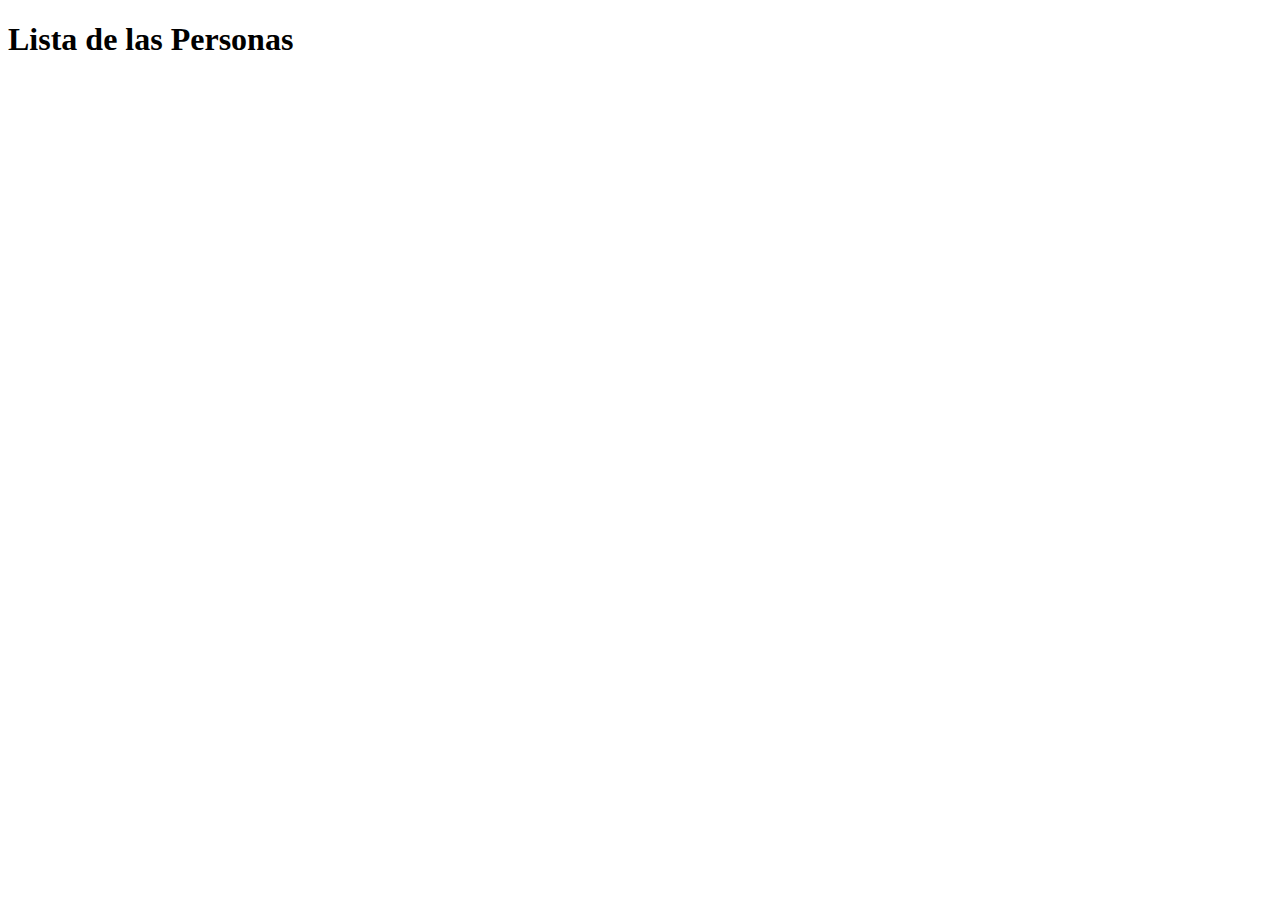
<file: index.html>
<!DOCTYPE html>
<html lang="es">
<head>
    <meta charset='utf-8'>
    <meta http-equiv='X-UA-Compatible' content='IE=edge'>
    <title>Consulta API</title>
    <meta name='viewport' content='width=device-width, initial-scale=1'>
    <link rel='stylesheet' type='text/css' media='screen' href='./css/main.css'>
</head>
<body>
    <div class="container">
        <h1>Lista de las Personas</h1>
    </div>
    
    
    <script src='./js/main.js'></script>
</body>
</html>
</file>
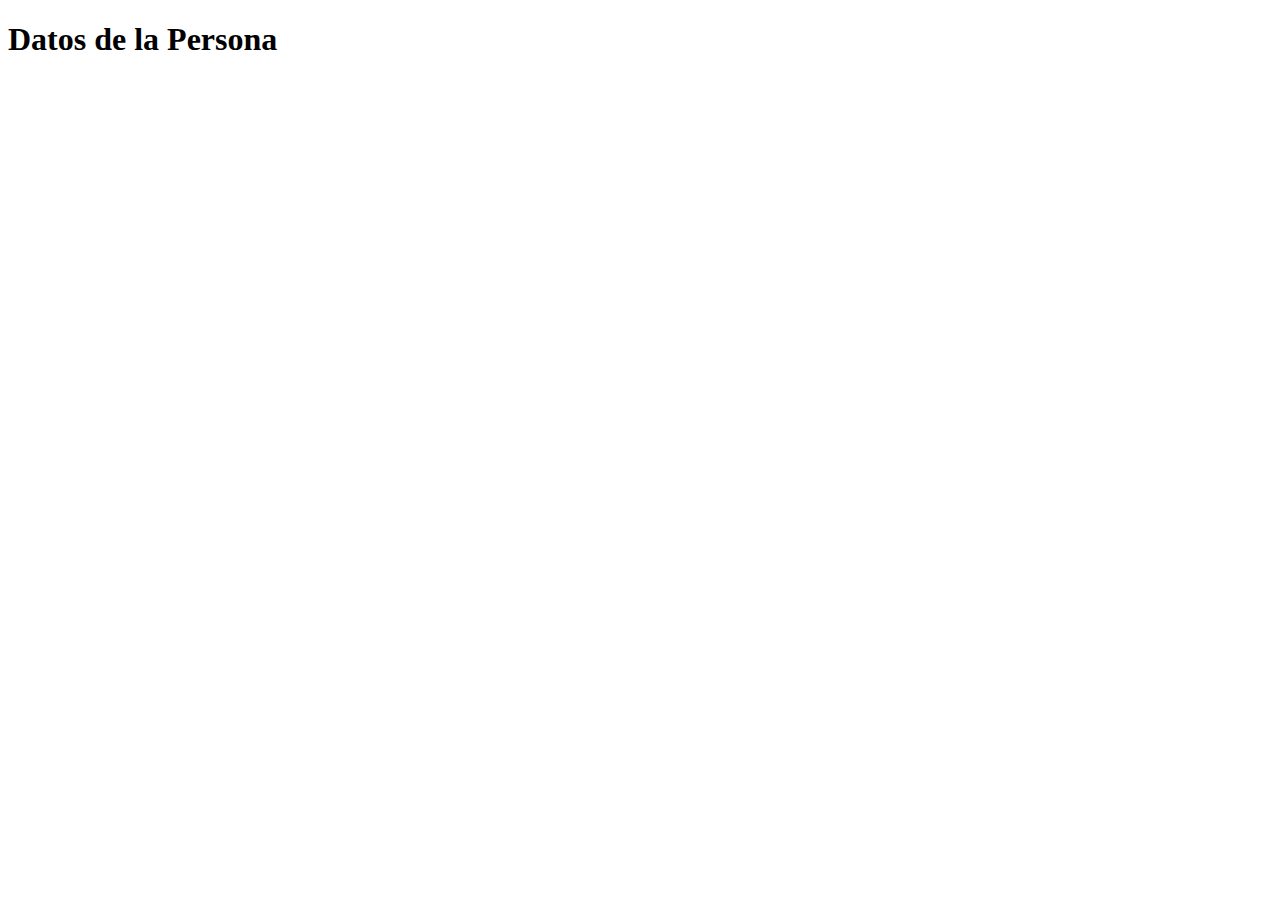
<file: usuario.html>
<!DOCTYPE html>
<html lang="es">
<head>
    <meta charset='utf-8'>
    <meta http-equiv='X-UA-Compatible' content='IE=edge'>
    <title>Consulta USUARIO</title>
    <meta name='viewport' content='width=device-width, initial-scale=1'>
    <link rel='stylesheet' type='text/css' media='screen' href='./css/main.css'>
</head>
<body>
    <div class="container">
        <h1>Datos de la Persona</h1>
    </div>
    
    
    <script src='./js/usuario.js'></script>
</body>
</html>
</file>
<file: css/main.css>
*{
    padding: 0;
    border: 0;
    box-sizing: border-box;
}

.cursor:hover{
    color: #ff0000;
    cursor: pointer;
}

.nn{
    display: flex;
    align-items: center;
    justify-content: start;
    height: 25px;
    
}

.nn p{
    font-size: 17px;
    padding: 0 10px 0 0 ;
}
</file>
